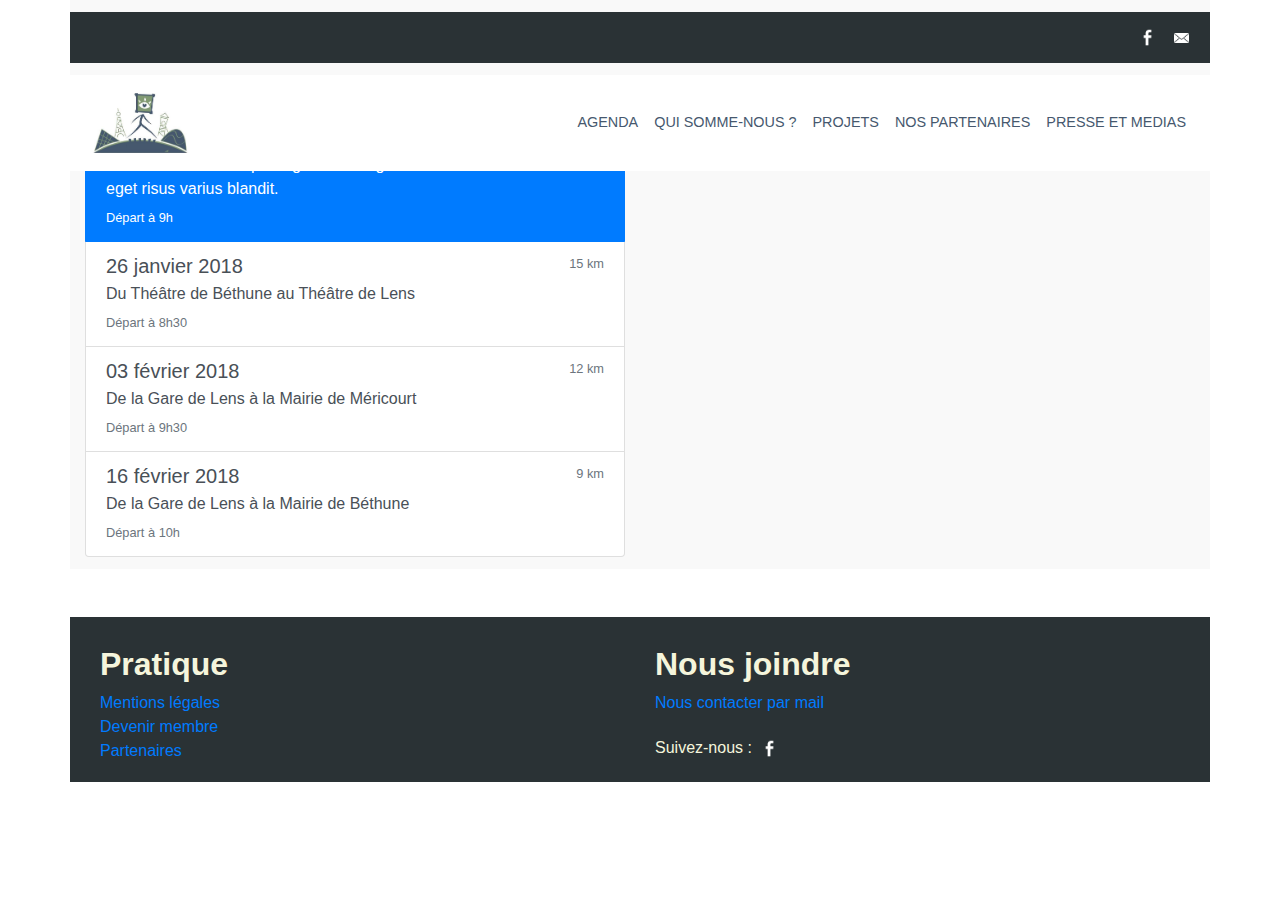
<file: agenda.html>
<!DOCTYPE html>
<html lang="en">
<head>
    <meta charset="UTF-8">
    <meta name="viewport" content="width=device-width, initial-scale=1.0">
    <meta http-equiv="X-UA-Compatible" content="ie=edge">
    <link rel="stylesheet" href="./css/bootstrap.min.css">
    <link rel="stylesheet" href="./css/bootstrap_custom.css">
    <script src="./js/jquery-3.3.1.min.js"></script>
    <script src="./js/bootstrap.js"></script>
    <title>Agenda</title>
</head>

<body>
    

<!-- Carrousel de logo partenaire à chercher -->
    
    
<div class="container" id="nav">
    <div class="fixed-top container">

        <!-- Social Nav -->
        <div class="row">
            <nav class="col-lg-12 navbar navbar-expand-lg navbar-light bg-light" id="social-nav">
                <div class="collapse navbar-collapse" id="navbarSocial">
                    <ul class="navbar-nav">
                        <li class="nav-item">
                            <a href="#"><img src="img/png/iconfacebook.png" width="25" height="25" class="d-inline-block align-center" alt=""></a>  <a href="#"><img src="img/png/white-mail.png" width="15" height="10" class="d-inline-block center" alt=""></a>
                        </li>
                    </ul>
                </div>              
            </nav>
        </div>   

        <!-- Menu Nav -->
        <div class="row">        
            <nav class="col-lg-12 navbar navbar-expand-lg navbar-light bg-light" id="menu-nav">
                <a class="navbar-brand" href="index.html"><img src="img/jpg/logocrop1.jpg" width="100" height="60" class="d-inline-block align-top" alt="Odyssée de la Culture Logo">
                </a>
                <button class="navbar-toggler" type="button" data-toggle="collapse" data-target="#navbarNav" aria-controls="navbarNav" aria-expanded="false" aria-label="Toggle navigation">
                    <span class="navbar-toggler-icon"></span>
                </button>
                <div class="collapse navbar-collapse justify-content-end" id="navbarNav">
                    <ul class="navbar-nav">
                        <li class="nav-item">
                            <a class="nav-link" href="agenda.html">AGENDA</a>
                        </li>
                        <li class="nav-item">
                            <a class="nav-link" href="qui-sommes-nous.html">QUI SOMME-NOUS ?</a>
                        </li>
                        <li class="nav-item">
                            <a class="nav-link" href="projets.html">PROJETS</a>
                        </li>
                        <li class="nav-item">
                            <a class="nav-link" href="parteniares.html">NOS PARTENAIRES</a>
                        </li>
                        <li class="nav-item">
                            <a class="nav-link" href="presse.html">PRESSE ET MEDIAS</a>
                        </li>
                    </ul>
                </div>
            </nav>
        </div>
    </div>
</div>   
 

<main>

<!-- System agenda-->
<div class="container" id="inversion">
    <div class="row d-flex flex-column-reverse flex-lg-row">
        <div class="col-lg-6" id="agenda">
            

                <div class="list-group">
                    <a href="#" class="list-group-item list-group-item-action align-items-start active">
                      <div class="d-flex w-100 justify-content-between">
                        <h5 class="mb-1">10 janvier 2018</h5>
                        <small>17 km</small>
                      </div>
                      <p class="mb-1">Donec id elit non mi porta gravida at eget metus. Maecenas sed diam eget risus varius blandit.</p>
                      <small>Départ à 9h</small>
                    </a>
                    <a href="#" class="list-group-item list-group-item-action align-items-start">
                      <div class="d-flex w-100 justify-content-between">
                        <h5 class="mb-1">26 janvier 2018</h5>
                        <small class="text-muted">15 km</small>
                      </div>
                      <p class="mb-1">Du Théâtre de Béthune au Théâtre de Lens</p>
                      <small class="text-muted">Départ à 8h30</small>
                    </a>
                    <a href="#" class="list-group-item list-group-item-action align-items-start">
                      <div class="d-flex w-100 justify-content-between">
                        <h5 class="mb-1">03 février 2018</h5>
                        <small class="text-muted">12 km</small>
                      </div>
                      <p class="mb-1">De la Gare de Lens à la Mairie de Méricourt</p>
                      <small class="text-muted">Départ à 9h30</small>
                    </a>
                    <a href="#" class="list-group-item list-group-item-action align-items-start">
                    <div class="d-flex w-100 justify-content-between">
                        <h5 class="mb-1">16 février 2018</h5>
                        <small class="text-muted">9 km</small>
                    </div>
                    <p class="mb-1">De la Gare de Lens à la Mairie de Béthune</p>
                    <small class="text-muted">Départ à 10h</small>
                    </a>
                </div>

            </ul>
        </div>

        <div class="col-lg-6" id="map">
            <div class="itemscar">
                <div class="container">
                    <div class="map-responsive">
                    <iframe src="https://www.google.com/maps/embed/v1/place?key=AIzaSyA0s1a7phLN0iaD6-UE7m4qP-z21pH0eSc&q=Eiffel+Tower+Paris+France" width="100%" height="450" frameborder="0" style="border:0" allowfullscreen></iframe>
                    </div>
                </div>   
            </div>
        </div>
    </div>
</div>
   
<!-- Footer -->

<div class="container footer">
        <div class="col-lg-12">
            <div class="row">
                <div class="col" id="footer1">
                        <h2 class="font-weight-bold">Pratique</h2>
                        <ul class="navbar-nav">
                                <li class="nav-item">
                                    <a href="#">Mentions légales</a>
                                </li>
                                <li class="nav-item">
                                    <a href="#">Devenir membre</a>
                                </li>
                                <li class="nav-item">
                                    <a href="#">Partenaires</a>
                                </li>
                            </ul>
                </div>              
                <div class="col" id="footer2">
                        <h2 class="font-weight-bold">Nous joindre</h2>
                        <a href="#">Nous contacter par mail</a>
                        <p></p>
                        <p>Suivez-nous :<a href="#"><img src="img/png/iconfacebook.png" width="25" height="25" class="d-inline-block align-center" alt=""></a>  </p>
                </div> 
            </div>
        </div>  
    </div>   

</main>
</body>
</html>
</file>
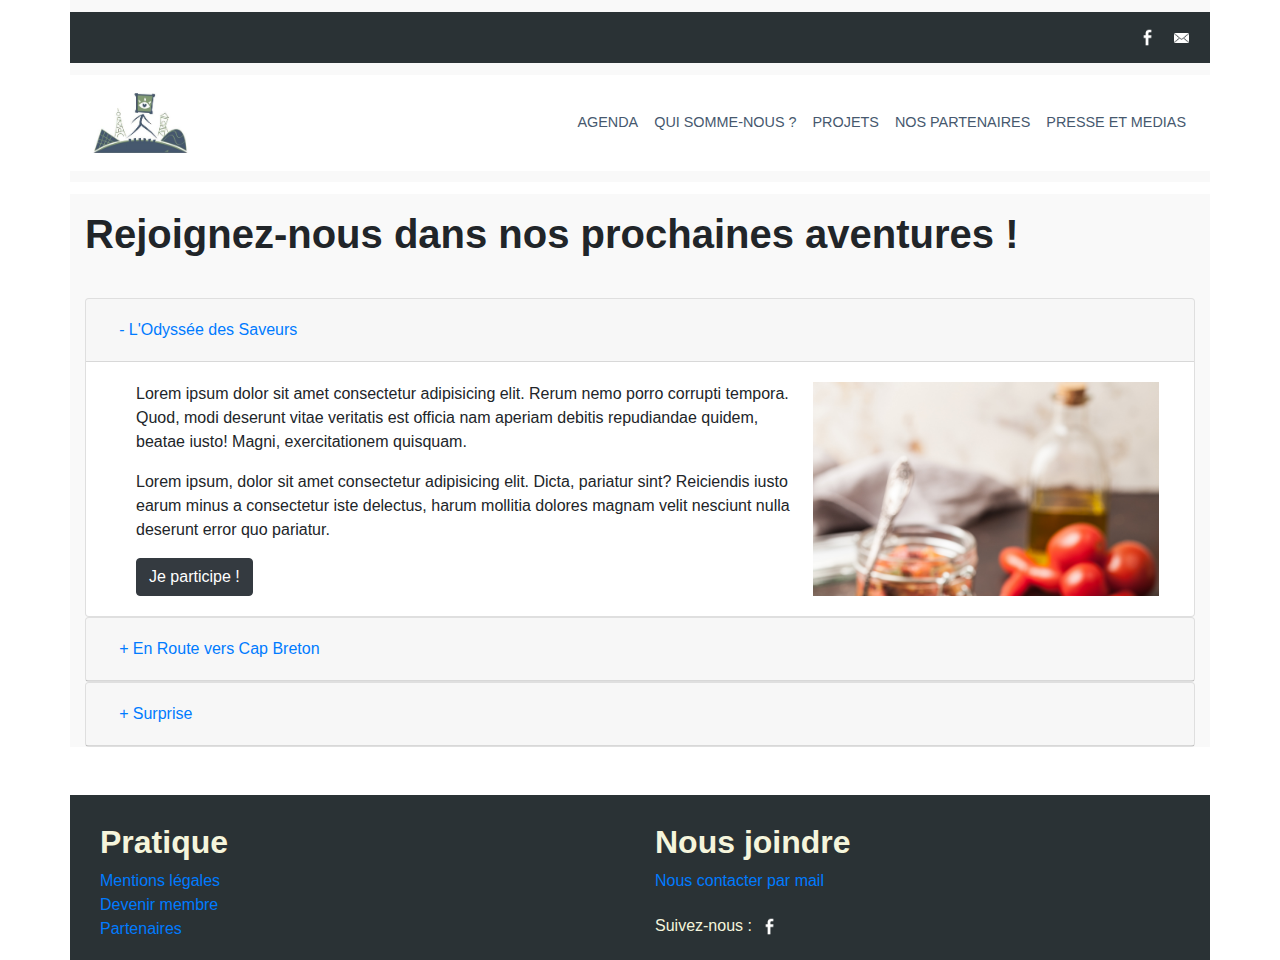
<file: futurs.html>
<!DOCTYPE html>
<html lang="en">
<head>
    <meta charset="UTF-8">
    <meta name="viewport" content="width=device-width, initial-scale=1.0">
    <meta http-equiv="X-UA-Compatible" content="ie=edge">
    <link rel="stylesheet" href="./css/bootstrap.min.css">
    <link rel="stylesheet" href="./css/bootstrap_custom.css">
    <script src="./js/jquery-3.3.1.min.js"></script>
    <script src="./js/bootstrap.js"></script>
    <title>Document</title>
</head>
<body>
    
        <div class="container" id="nav">
                <div class="fixed-top container">
            
                    <!-- Social Nav -->
                    <div class="row">
                        <nav class="col-lg-12 navbar navbar-expand-lg navbar-light bg-light" id="social-nav">
                            <div class="collapse navbar-collapse" id="navbarSocial">
                                <ul class="navbar-nav">
                                    <li class="nav-item">
                                        <a href="#"><img src="img/png/iconfacebook.png" width="25" height="25" class="d-inline-block align-center" alt=""></a>  <a href="#"><img src="img/png/white-mail.png" width="15" height="10" class="d-inline-block center" alt=""></a>
                                    </li>
                                </ul>
                            </div>              
                        </nav>
                    </div>   
            
                    <!-- Menu Nav -->
                    <div class="row">        
                        <nav class="col-lg-12 navbar navbar-expand-lg navbar-light bg-light" id="menu-nav">
                            <a class="navbar-brand" href="index.html"><img src="img/jpg/logocrop1.jpg" width="100" height="60" class="d-inline-block align-top" alt="Odyssée de la Culture Logo">
                            </a>
                            <button class="navbar-toggler" type="button" data-toggle="collapse" data-target="#navbarNav" aria-controls="navbarNav" aria-expanded="false" aria-label="Toggle navigation">
                                <span class="navbar-toggler-icon"></span>
                            </button>
                            <div class="collapse navbar-collapse justify-content-end" id="navbarNav">
                                <ul class="navbar-nav">
                                    <li class="nav-item">
                                        <a class="nav-link" href="agenda.html">AGENDA</a>
                                    </li>
                                    <li class="nav-item">
                                        <a class="nav-link" href="qui-sommes-nous.html">QUI SOMME-NOUS ?</a>
                                    </li>
                                    <li class="nav-item">
                                        <a class="nav-link" href="projets.html">PROJETS</a>
                                    </li>
                                    <li class="nav-item">
                                        <a class="nav-link" href="parteniares.html">NOS PARTENAIRES</a>
                                    </li>
                                    <li class="nav-item">
                                        <a class="nav-link" href="presse.html">PRESSE ET MEDIAS</a>
                                    </li>
                                </ul>
                            </div>
                        </nav>
                    </div>
                </div>
            </div>   
             
        
    <main>

        <div class="container" id="banner">
            <div class="row">
                <div class="col-lg-12" id="margefuturs">
                </div>
            </div>
        </div>    

        <div class="container">
            <div class="row">
                <div class="col-lg-12" id="titrefuturs">
                    <h1 class="font-weight-bold">Rejoignez-nous dans nos prochaines aventures !</h1>
                </div>
            </div>
        </div>    

        <div class="container">
                <div id="accordion">
                  <div class="card">
                    <div class="card-header" id="headingOne">
                      <h5 class="mb-0">
                        <button class="btn btn-link" data-toggle="collapse" data-target="#collapseOne" aria-expanded="true" aria-controls="collapseOne">               <i class="fa" aria-hidden="true"></i>
                          L'Odyssée des Saveurs
                        </button>
                      </h5>
                    </div>
              
                    <div id="collapseOne" class="collapse show" aria-labelledby="headingOne" data-parent="#accordion">
                        <div class="card-body">


                            <div class="col-lg-12" id="content">
                                <div class="col-lg-8">
                                    <p>Lorem ipsum dolor sit amet consectetur adipisicing elit. Rerum nemo porro corrupti tempora. Quod, modi deserunt vitae veritatis est officia nam aperiam debitis repudiandae quidem, beatae iusto! Magni, exercitationem quisquam.</p>
                                    <p>Lorem ipsum, dolor sit amet consectetur adipisicing elit. Dicta, pariatur sint? Reiciendis iusto earum minus a consectetur iste delectus, harum mollitia dolores magnam velit nesciunt nulla deserunt error quo pariatur.</p>
                                    <a class="btn btn-dark" href="agenda.html">Je participe !</a>
                                </div>
                                <div class="col-lg-4" id="image">
                                </div>
                            </div>

                        </div>
                    </div>
                  </div>
                  <div class="card">
                    <div class="card-header" id="headingTwo">
                      <h5 class="mb-0">
                        <button class="btn btn-link collapsed" data-toggle="collapse" data-target="#collapseTwo" aria-expanded="false" aria-controls="collapseTwo">
                          <i class="fa" aria-hidden="true"></i>
                          En Route vers Cap Breton
                        </button>
                      </h5>
                    </div>
                    <div id="collapseTwo" class="collapse" aria-labelledby="headingTwo" data-parent="#accordion">
                      <div class="card-body">
                        Anim pariatur cliche reprehenderit, enim eiusmod high life accusamus terry richardson ad squid. 3 wolf moon officia aute, non cupidatat skateboard dolor brunch. Food truck quinoa nesciunt laborum eiusmod. Brunch 3 wolf moon tempor, sunt aliqua put a bird on it squid single-origin coffee nulla assumenda shoreditch et. Nihil anim keffiyeh helvetica, craft beer labore wes anderson cred nesciunt sapiente ea proident. Ad vegan excepteur butcher vice lomo. Leggings occaecat craft beer farm-to-table, raw denim aesthetic synth nesciunt you probably haven't heard of them accusamus labore sustainable VHS.
                      </div>
                    </div>
                  </div>
                  <div class="card">
                    <div class="card-header" id="headingThree">
                      <h5 class="mb-0">
                        <button class="btn btn-link collapsed" data-toggle="collapse" data-target="#collapseThree" aria-expanded="false" aria-controls="collapseThree">
                          <i class="fa" aria-hidden="true"></i>
                          Surprise
                        </button>
                      </h5>
                    </div>
                    <div id="collapseThree" class="collapse" aria-labelledby="headingThree" data-parent="#accordion">
                      <div class="card-body">
                        Anim pariatur cliche reprehenderit, enim eiusmod high life accusamus terry richardson ad squid. 3 wolf moon officia aute, non cupidatat skateboard dolor brunch. Food truck quinoa nesciunt laborum eiusmod. Brunch 3 wolf moon tempor, sunt aliqua put a bird on it squid single-origin coffee nulla assumenda shoreditch et. Nihil anim keffiyeh helvetica, craft beer labore wes anderson cred nesciunt sapiente ea proident. Ad vegan excepteur butcher vice lomo. Leggings occaecat craft beer farm-to-table, raw denim aesthetic synth nesciunt you probably haven't heard of them accusamus labore sustainable VHS.
                      </div>
                    </div>
                  </div>
                </div>
              </div>


<!-- Footer -->

<div class="container footer">
        <div class="col-lg-12">
            <div class="row">
                <div class="col" id="footer1">
                        <h2 class="font-weight-bold">Pratique</h2>
                        <ul class="navbar-nav">
                                <li class="nav-item">
                                    <a href="#">Mentions légales</a>
                                </li>
                                <li class="nav-item">
                                    <a href="#">Devenir membre</a>
                                </li>
                                <li class="nav-item">
                                    <a href="#">Partenaires</a>
                                </li>
                            </ul>
                </div>              
                <div class="col" id="footer2">
                        <h2 class="font-weight-bold">Nous joindre</h2>
                        <a href="#">Nous contacter par mail</a>
                        <p></p>
                        <p>Suivez-nous :<a href="#"><img src="img/png/iconfacebook.png" width="25" height="25" class="d-inline-block align-center" alt=""></a>  </p>
                </div> 
            </div>
        </div>  
    </div>   

    </main>
    
</body>
</html>
</file>
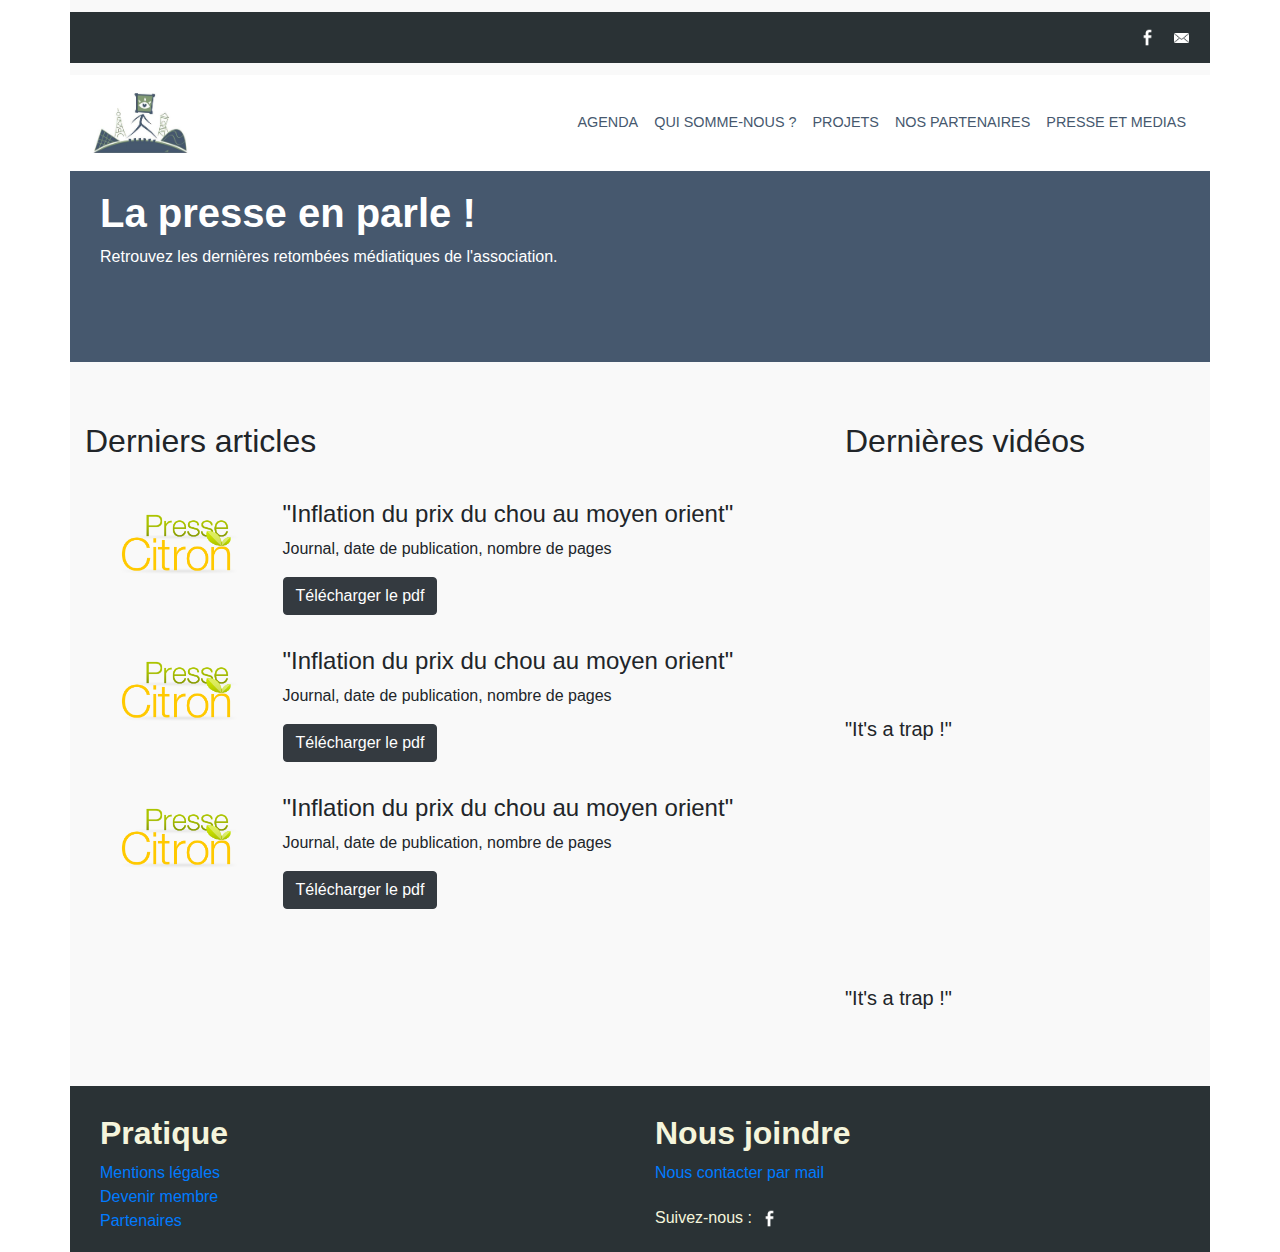
<file: presse.html>
<!DOCTYPE html>
<html lang="en">
<head>
    <meta charset="UTF-8">
    <meta name="viewport" content="width=device-width, initial-scale=1.0">
    <meta http-equiv="X-UA-Compatible" content="ie=edge">
    <link rel="stylesheet" href="./css/bootstrap.min.css">
    <link rel="stylesheet" href="./css/bootstrap_custom.css">
    <script src="./js/jquery-3.3.1.min.js"></script>
    <script src="./js/bootstrap.js"></script>
    <title>Presse</title>
</head>

<body>
    
    
    
<div class="container" id="nav">
    <div class="fixed-top container">

        <!-- Social Nav -->
        <div class="row">
            <nav class="col-lg-12 navbar navbar-expand-lg navbar-light bg-light" id="social-nav">
                <div class="collapse navbar-collapse" id="navbarSocial">
                    <ul class="navbar-nav">
                        <li class="nav-item">
                            <a href="#"><img src="img/png/iconfacebook.png" width="25" height="25" class="d-inline-block align-center" alt=""></a>  <a href="#"><img src="img/png/white-mail.png" width="15" height="10" class="d-inline-block center" alt=""></a>
                        </li>
                    </ul>
                </div>              
            </nav>
        </div>   

        <!-- Menu Nav -->
        <div class="row">        
            <nav class="col-lg-12 navbar navbar-expand-lg navbar-light bg-light" id="menu-nav">
                <a class="navbar-brand" href="index.html"><img src="img/jpg/logocrop1.jpg" width="100" height="60" class="d-inline-block align-top" alt="Odyssée de la Culture Logo">
                </a>
                <button class="navbar-toggler" type="button" data-toggle="collapse" data-target="#navbarNav" aria-controls="navbarNav" aria-expanded="false" aria-label="Toggle navigation">
                    <span class="navbar-toggler-icon"></span>
                </button>
                <div class="collapse navbar-collapse justify-content-end" id="navbarNav">
                    <ul class="navbar-nav">
                        <li class="nav-item">
                            <a class="nav-link" href="agenda.html">AGENDA</a>
                        </li>
                        <li class="nav-item">
                            <a class="nav-link" href="qui-sommes-nous.html">QUI SOMME-NOUS ?</a>
                        </li>
                        <li class="nav-item">
                            <a class="nav-link" href="projets.html">PROJETS</a>
                        </li>
                        <li class="nav-item">
                            <a class="nav-link" href="parteniares.html">NOS PARTENAIRES</a>
                        </li>
                        <li class="nav-item">
                            <a class="nav-link" href="presse.html">PRESSE ET MEDIAS</a>
                        </li>
                    </ul>
                </div>
            </nav>
        </div>
    </div>
</div>   
 

<main>

        <div class="container" id="banner">
            <div class="row">
                <div class="col-lg-12" id="presse">
                    <div class="col-lg-6">
                        <h1 class="font-weight-bold">La presse en parle !</h1>
                        <p>Retrouvez les dernières retombées médiatiques de l'association.</p>
                    </div>
                </div> 
 

        <div class="container" id="media">
                <div class="row">
                        <div class="col-lg-8" id="papier">
                            <h2>Derniers articles</h2> 

                            <div class="article">
                                <div class="col-lg-3 col-sm-6">
                                    <img src="img/png/presse-citron.png" alt="">
                                </div>
                                <div class="col-lg-9 col-sm-6">
                                    <h4>"Inflation du prix du chou au moyen orient"</h4>
                                    <p>Journal, date de publication, nombre de pages</p>
                                    <a class="btn btn-dark" href="#">Télécharger le pdf</a>
                                </div>
                            </div>
                            <div class="article">
                                <div class="col-lg-3 col-sm-6">
                                    <img src="img/png/presse-citron.png" alt="">
                                </div>
                                <div class="col-lg-9 col-sm-6">
                                    <h4>"Inflation du prix du chou au moyen orient"</h4>
                                    <p>Journal, date de publication, nombre de pages</p>
                                    <a class="btn btn-dark" href="#">Télécharger le pdf</a>
                                </div>
                            </div>
                            <div class="article">
                                <div class="col-lg-3 col-sm-6">
                                    <img src="img/png/presse-citron.png" alt="">
                                </div>
                                <div class="col-lg-9 col-sm-6">
                                    <h4>"Inflation du prix du chou au moyen orient"</h4>
                                    <p>Journal, date de publication, nombre de pages</p>
                                    <a class="btn btn-dark" href="#">Télécharger le pdf</a>
                                </div>
                            </div>


                        </div>
                        <div class="col-lg-4">
                            <h2>Dernières vidéos</h2>  
                            <div class="video">
                                <div class="embed-responsive embed-responsive-16by9">
                                    <iframe class="embed-responsive-item" src="//www.youtube.com/embed/zB4I68XVPzQ"></iframe>
                                </div>
                                <h5>"It's a trap !"</h5>
                            </div>
                            <div class="video">
                                <div class="embed-responsive embed-responsive-16by9">
                                    <iframe class="embed-responsive-item" src="//www.youtube.com/embed/zB4I68XVPzQ"></iframe>
                                </div>
                                <h5>"It's a trap !"</h5>
                            </div>
                        </div>
                </div>
            </div>

<!-- Footer -->

<div class="container footer">
        <div class="col-lg-12">
            <div class="row">
                <div class="col" id="footer1">
                        <h2 class="font-weight-bold">Pratique</h2>
                        <ul class="navbar-nav">
                                <li class="nav-item">
                                    <a href="#">Mentions légales</a>
                                </li>
                                <li class="nav-item">
                                    <a href="#">Devenir membre</a>
                                </li>
                                <li class="nav-item">
                                    <a href="#">Partenaires</a>
                                </li>
                            </ul>
                </div>              
                <div class="col" id="footer2">
                        <h2 class="font-weight-bold">Nous joindre</h2>
                        <a href="#">Nous contacter par mail</a>
                        <p></p>
                        <p>Suivez-nous :<a href="#"><img src="img/png/iconfacebook.png" width="25" height="25" class="d-inline-block align-center" alt=""></a>  </p>
                </div> 
            </div>
        </div>  
    </div>   

</main>
    
</body>
</html>
</file>
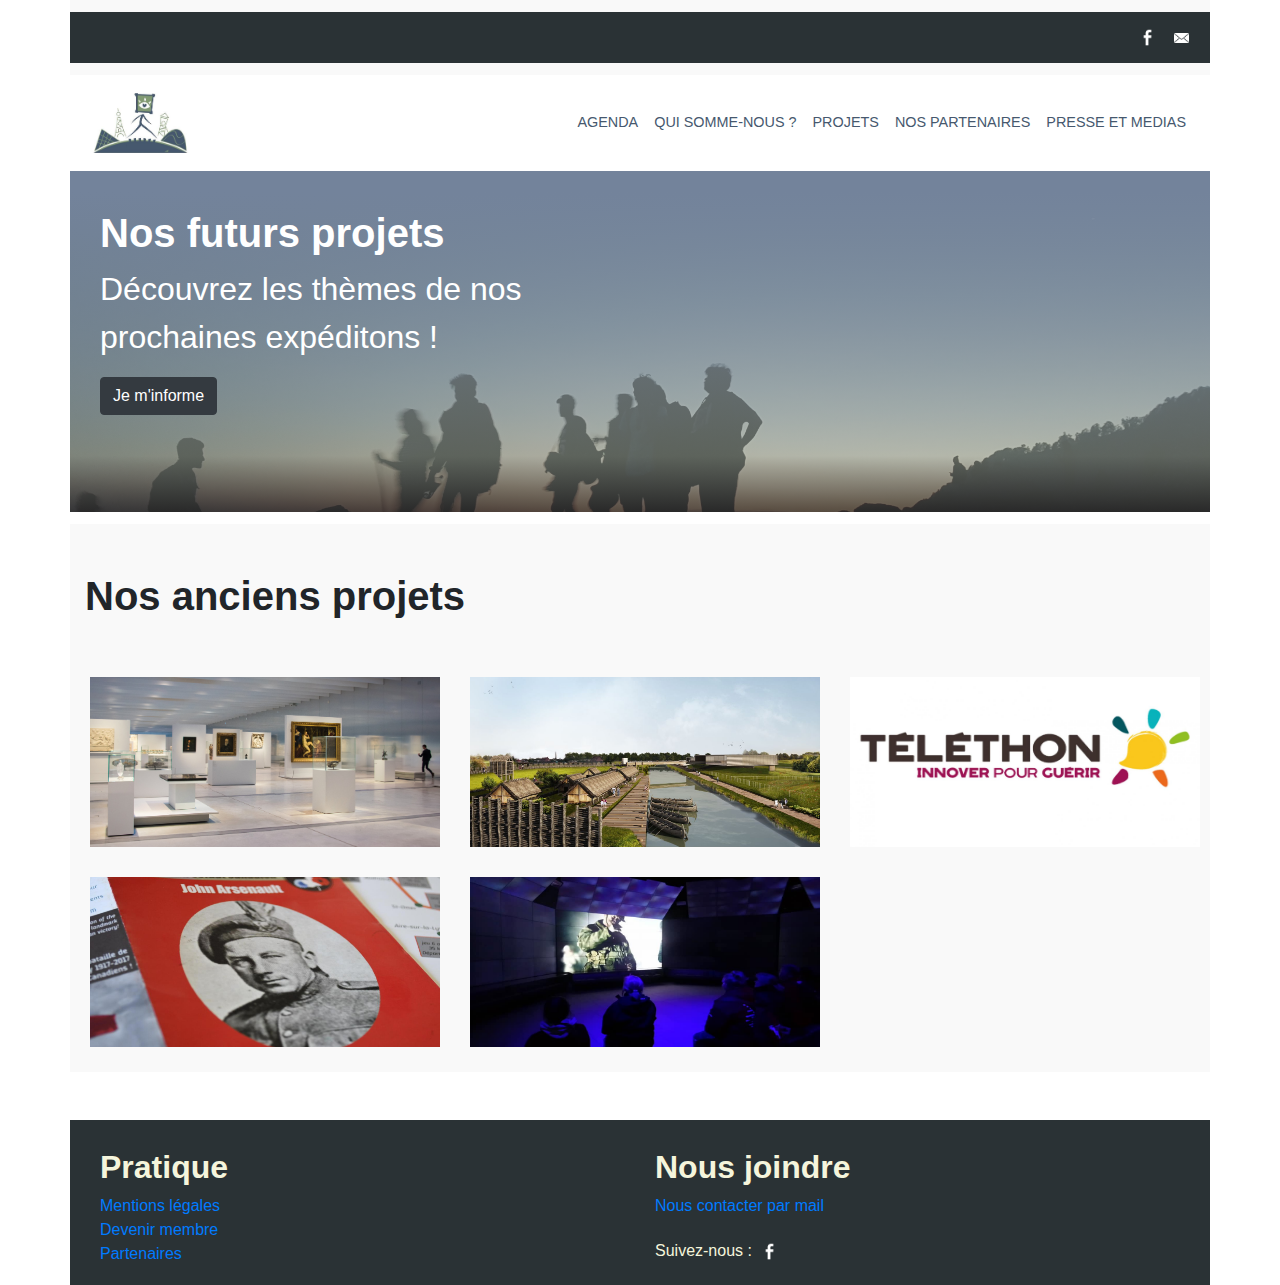
<file: projets.html>
<!DOCTYPE html>
<html lang="en">
<head>
    <meta charset="UTF-8">
    <meta name="viewport" content="width=device-width, initial-scale=1.0">
    <meta http-equiv="X-UA-Compatible" content="ie=edge">
    <link rel="stylesheet" href="./css/bootstrap.min.css">
    <link rel="stylesheet" href="./css/bootstrap_custom.css">
    <title>Projets</title>
</head>
<body>
    
<div class="container" id="nav">
    <div class="fixed-top container">
    
        <!-- Social Nav -->
        <div class="row">
            <nav class="col-lg-12 navbar navbar-expand-lg navbar-light bg-light" id="social-nav">
                <div class="collapse navbar-collapse" id="navbarSocial">
                    <ul class="navbar-nav">
                        <li class="nav-item">
                            <a href="#"><img src="img/png/iconfacebook.png" width="25" height="25" class="d-inline-block align-center" alt=""></a>  <a href="#"><img src="img/png/white-mail.png" width="15" height="10" class="d-inline-block center" alt=""></a>
                        </li>
                    </ul>
                </div>              
            </nav>
        </div>    

        <!-- Menu Nav -->
        <div class="row">        
            <nav class="col-lg-12 navbar navbar-expand-lg navbar-light bg-light" id="menu-nav">
                <a class="navbar-brand" href="index.html"><img src="img/jpg/logocrop1.jpg" width="100" height="60" class="d-inline-block align-top" alt="Odyssée de la Culture Logo">
                </a>
                <button class="navbar-toggler" type="button" data-toggle="collapse" data-target="#navbarNav" aria-controls="navbarNav" aria-expanded="false" aria-label="Toggle navigation">
                    <span class="navbar-toggler-icon"></span>
                </button>
                <div class="collapse navbar-collapse justify-content-end" id="navbarNav">
                    <ul class="navbar-nav">
                        <li class="nav-item">
                            <a class="nav-link" href="agenda.html">AGENDA</a>
                        </li>
                        <li class="nav-item">
                            <a class="nav-link" href="qui-sommes-nous.html">QUI SOMME-NOUS ?</a>
                        </li>
                        <li class="nav-item">
                            <a class="nav-link" href="projets.html">PROJETS</a>
                        </li>
                        <li class="nav-item">
                            <a class="nav-link" href="parteniares.html">NOS PARTENAIRES</a>
                        </li>
                        <li class="nav-item">
                            <a class="nav-link" href="presse.html">PRESSE ET MEDIAS</a>
                        </li>
                    </ul>
                </div>
            </nav>
        </div>
    </div>
</div>   
 
<main>

<!-- Intro -->

<div class="container" id="banner">
        <div class="row">
            <div class="col-lg-12" id="introfuturs">
                <div class="col-lg-6">
                    <h1 class="font-weight-bold">Nos futurs projets</h1> 
                    <p>Découvrez les thèmes de nos prochaines expéditons !</p>
                    <div class="buttondiv">
                        <a class="btn btn-dark" href="futurs.html">Je m'informe</a>
                    </div>
                </div>
            </div>
        </div>
    </div>    

<!-- Caracteristiques et asso -->

<div class="container">
    <div class="row">
        <div class="col-lg-12" id="titreGrid">
            <h1 class="font-weight-bold">Nos anciens projets</h1>
        </div>
    </div>

    <div class="row text-center">
        <a href="louvre-lens.html" class="col-sm-5 col-lg-4 col-md-6" id="louvre">
            <span class="text"><h2>L'ODYSSEE DU LOUVRE</h2></span>
            <img src="img/jpg/la_galerie_du_temps.jpg" alt="louvre-lens">     
        </a>
        <a href="louvre-lens.html" class="col-sm-5 col-lg-4 col-md-6" id="arkeos">
                <span class="text"><h2>ODYSSEE ARKEOS</h2></span>
                <img src="img/jpg/arkeos_parc.jpg" alt="arkeos">     
        </a>
        <a href="louvre-lens.html" class="col-sm-5 col-lg-4 col-md-6" id="telethon">
                <span class="text"><h2>TELETHON</h2></span>
                <img src="img/jpg/telethon.jpg" alt="telethon">     
        </a>
        <a href="louvre-lens.html" class="col-sm-5 col-lg-4 col-md-6" id="canada">
                <span class="text"><h2>CANADA</h2></span>
                <img src="img/jpg/B9711380669Z.1_20170312192830_000+G868M7E21.2-0.jpg" alt="canada">     
        </a>
        <a href="louvre-lens.html" class="col-sm-5 col-lg-4 col-md-6" id="paix">
                <span class="text"><h2>L'ODYSSEE DE LA PAIX</h2></span>
                <img src="img/jpg/paix.jpg" alt="paix">     
        </a>
    </div>
</div>

<!-- Footer -->

<div class="container footer">
        <div class="col-lg-12">
            <div class="row">
                <div class="col" id="footer1">
                        <h2 class="font-weight-bold">Pratique</h2>
                        <ul class="navbar-nav">
                                <li class="nav-item">
                                    <a href="#">Mentions légales</a>
                                </li>
                                <li class="nav-item">
                                    <a href="#">Devenir membre</a>
                                </li>
                                <li class="nav-item">
                                    <a href="#">Partenaires</a>
                                </li>
                            </ul>
                </div>              
                <div class="col" id="footer2">
                        <h2 class="font-weight-bold">Nous joindre</h2>
                        <a href="#">Nous contacter par mail</a>
                        <p></p>
                        <p>Suivez-nous :<a href="#"><img src="img/png/iconfacebook.png" width="25" height="25" class="d-inline-block align-center" alt=""></a>  </p>
                </div> 
            </div>
        </div>  
    </div>   

</main>

</body>
<script src="./js/jquery-3.3.1.min.js"></script>
<script src="./js/bootstrap.js"></script>
</html>
</file>
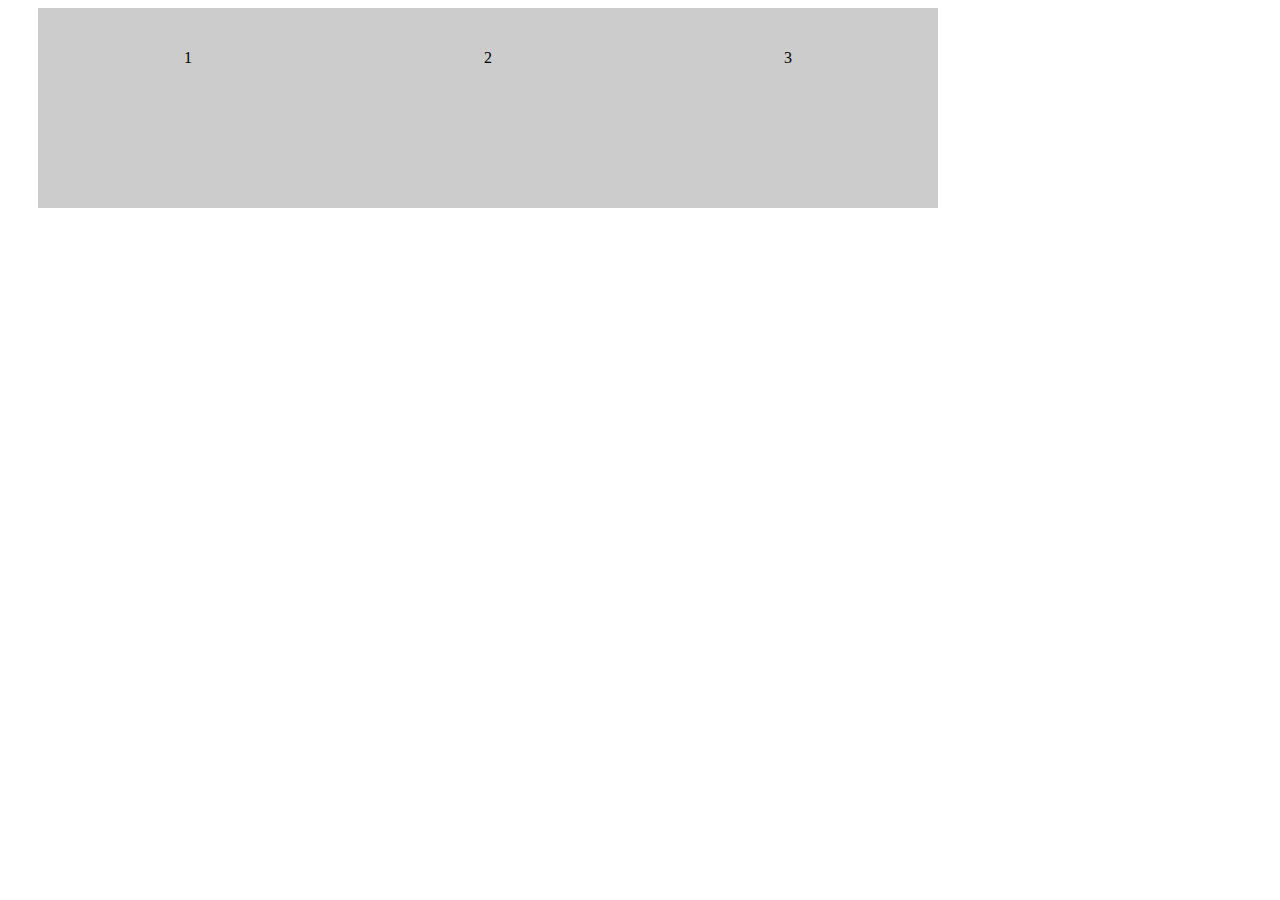
<file: test-carousel.html>
<!DOCTYPE html>
<html lang="en">
<head>
    <meta charset="UTF-8">
    <meta name="viewport" content="width=device-width, initial-scale=1.0">
    <meta http-equiv="X-UA-Compatible" content="ie=edge">
    <link rel="stylesheet" href="./css/bootstrap_custom.css">
    <script src="./js/jquery-3.3.1.min.js"></script>
    
    <script src="./js/myscript.js"></script>
    <title>Document</title>
</head>
<body>
    
    
    <div class="carousel js-carousel">
        <div class="carousel__container js-carousel-container">
            <div class="carousel__list js-carousel-list">
                <div id="carousel-1" class="carousel__item js-carousel-item">1</div>
                <div id="carousel-2" class="carousel__item js-carousel-item">2</div>
                <div id="carousel-3" class="carousel__item js-carousel-item">3</div>    
            </div>
        </div>
        <div class="controls">
            <a href="#carousel-1" class="control-button">•</a>
            <a href="#carousel-2" class="control-button">•</a>
            <a href="#carousel-3" class="control-button">•</a>
        </div>
    </div>
</body>
</html>
</file>
